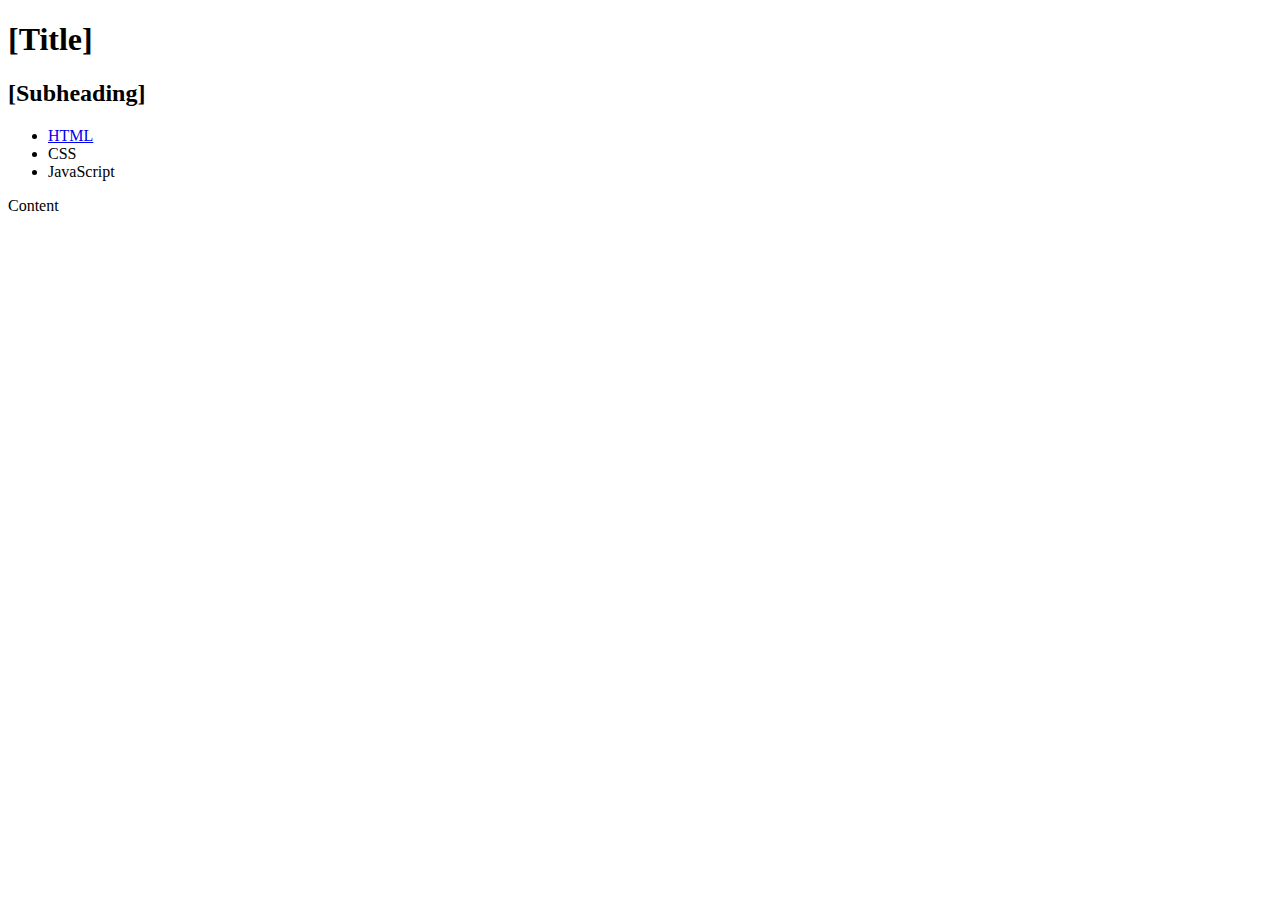
<file: index.html>
<!doctype html>
<html lang="en-us">
	<head>
		<meta charset="utf-8">
		<meta name="author" content="[Your Name]">
		<title>[Title shown in Tab]</title>
		<!--<link rel="stylesheet" href="css/[file-name].css"> added after we create our css folder and our [file-name].css file(s).-->
		<!-- area for testing out style elements before adding to stylesheet or for formatting a unique feature on an individual page.
		<style>
		</style>
		End of style comment. -->
	</head>
	<body>
		<div id=”header”>
			<h1>[Title]</h1>
			<h2>[Subheading]</h2>
		</div>
		<ul id=”nav”>
			<li><a href="html.html">HTML</a></li>
			<li>CSS</li>
			<li>JavaScript</li>
		</ul>
		<div id=”main”>
			<p>Content</p>
		</div>
	</body>
</html>
</file>
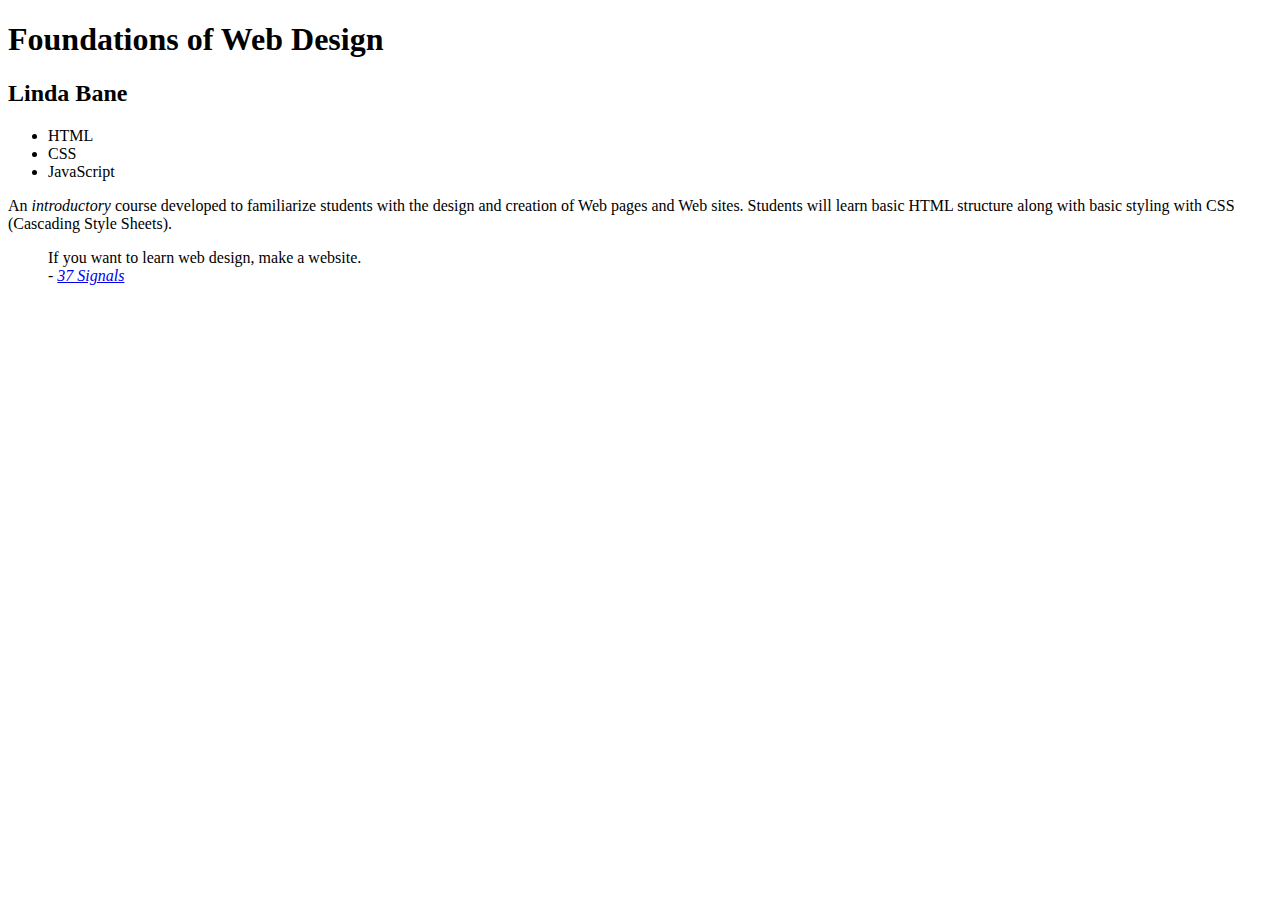
<file: a2_1-Bane/index.html>
<!doctype html>
<html lang="en-us">
	<head>
		<meta charset="utf-8">
		<meta name="author" content="Linda Bane">
		<title>Foundations of Web Design</title>
	</head>
	<body>
		<div id=”header”>
		<h1>Foundations of Web Design</h1>
		<h2>Linda Bane</h2>
		</div>
		<ul id=”nav”>
			<li>HTML</li>
			<li>CSS</li>
			<li>JavaScript</li>
		</ul>
		<div id=”main”>
		<p>An <em>introductory</em> course developed to familiarize students with the design and creation of Web pages and Web sites. Students will learn basic HTML structure along with basic styling with CSS (Cascading Style Sheets).</p>
			<blockquote cite="http://37signals.com/svn/posts/2538-the-first-step-is-to-start">If you want to learn web design, make a website.
			<footer>
			- <cite><a href="http://37signals.com/svn/posts/2538-the-first-step-is-to-start">37 Signals</a></cite>
			</footer>
			</blockquote>
		</div>
	</body>
</html>
</file>
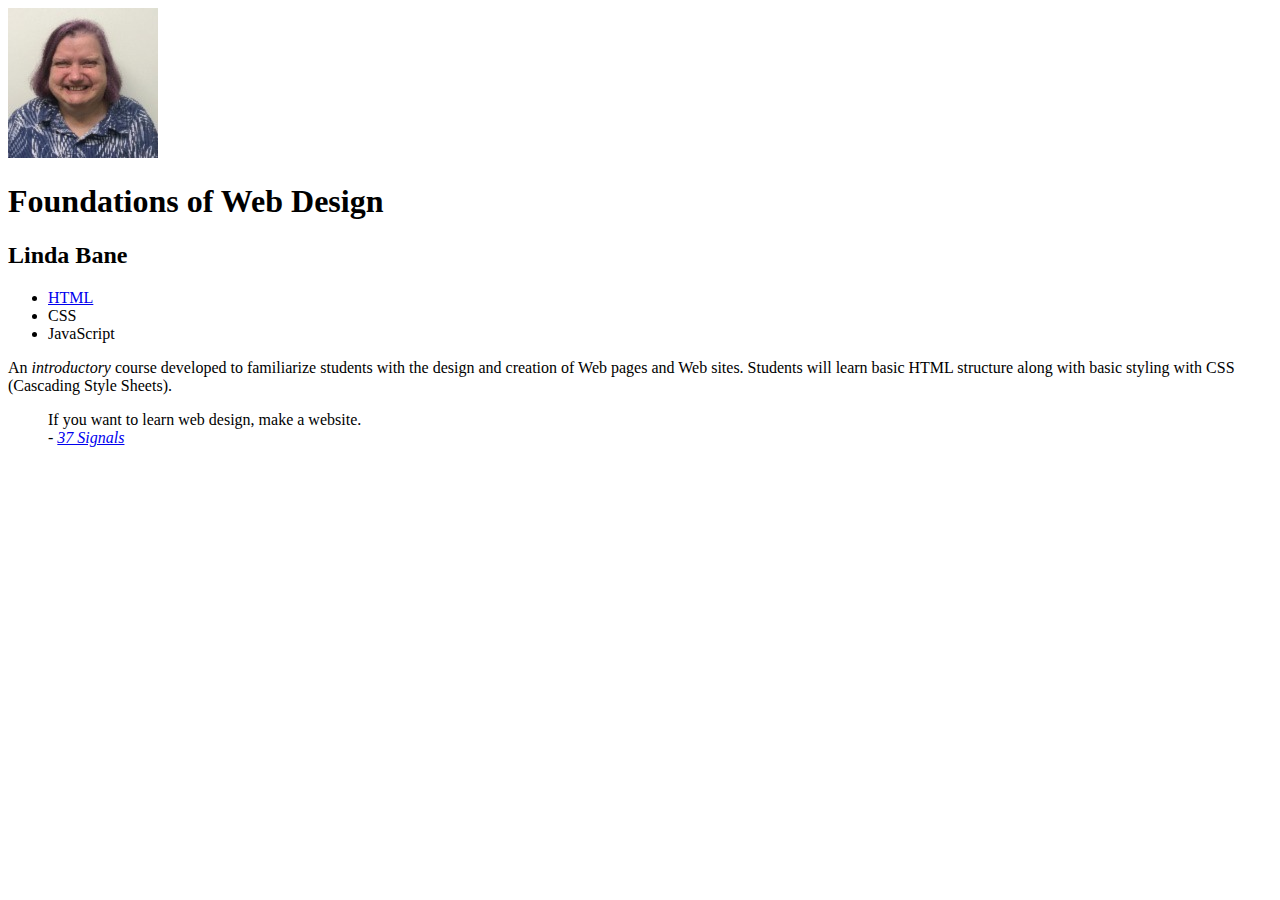
<file: a3_1-Bane/index.html>
<!doctype html>
<html lang="en-us">
	<head>
		<meta charset="utf-8">
		<meta name="author" content="Linda Bane">
		<title>Foundations of Web Design</title>
	</head>
	<body>
		<div id=”header”>
		<img src="images/lcbane.jpg" alt="Photo of Linda Bane" width="150" height="150">
		<h1>Foundations of Web Design</h1>
		<h2>Linda Bane</h2>
		</div>
		<ul id=”nav”>
			<li><a href="html.html">HTML</a></li>
			<li>CSS</li>
			<li>JavaScript</li>
		</ul>
		<div id=”main”>
		<p>An <em>introductory</em> course developed to familiarize students with the design and creation of Web pages and Web sites. Students will learn basic HTML structure along with basic styling with CSS (Cascading Style Sheets).</p>
			<blockquote cite="http://37signals.com/svn/posts/2538-the-first-step-is-to-start">If you want to learn web design, make a website.
			<footer>
			- <cite><a href="http://37signals.com/svn/posts/2538-the-first-step-is-to-start">37 Signals</a></cite>
			</footer>
			</blockquote>
		</div>
	</body>
</html>
</file>
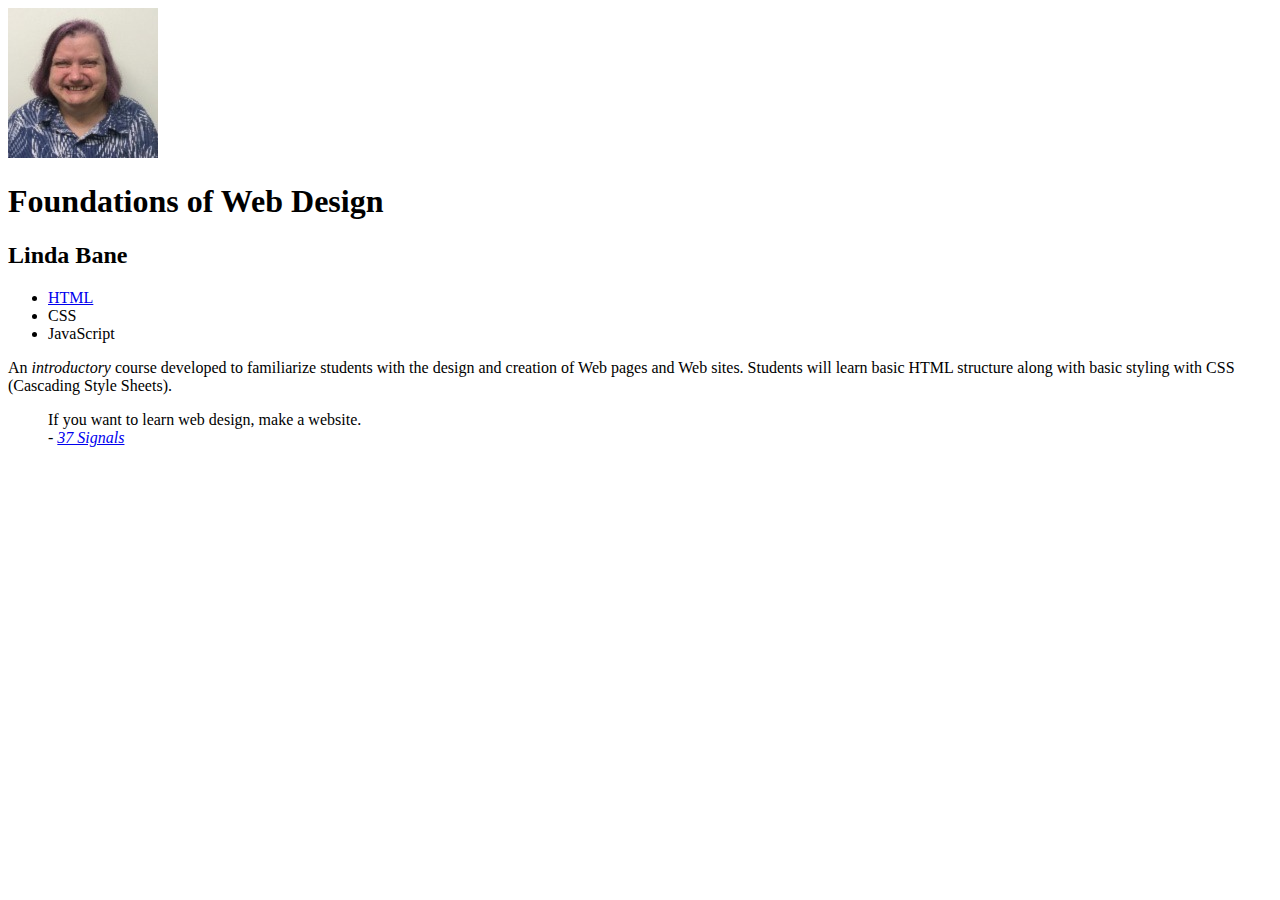
<file: a4_1-Bane/index.html>
<!doctype html>
<html lang="en-us">
	<head>
		<meta charset="utf-8">
		<meta name="author" content="Linda Bane">
		<title>Foundations of Web Design</title>
	</head>
	<body>
		<div id="header">
		<img src="images/lcbane.jpg" alt="Photo of Linda Bane" width="150" height="150">
		<h1>Foundations of Web Design</h1>
		<h2>Linda Bane</h2>
		</div>
		<ul id="nav">
			<li><a href="html.html">HTML</a></li>
			<li>CSS</li>
			<li>JavaScript</li>
		</ul>
		<div id="main">
		<p>An <em>introductory</em> course developed to familiarize students with the design and creation of Web pages and Web sites. Students will learn basic HTML structure along with basic styling with CSS (Cascading Style Sheets).</p>
			<blockquote cite="http://37signals.com/svn/posts/2538-the-first-step-is-to-start">If you want to learn web design, make a website.
			<footer>
			- <cite><a href="http://37signals.com/svn/posts/2538-the-first-step-is-to-start">37 Signals</a></cite>
			</footer>
			</blockquote>
		</div>
	</body>
</html>
</file>
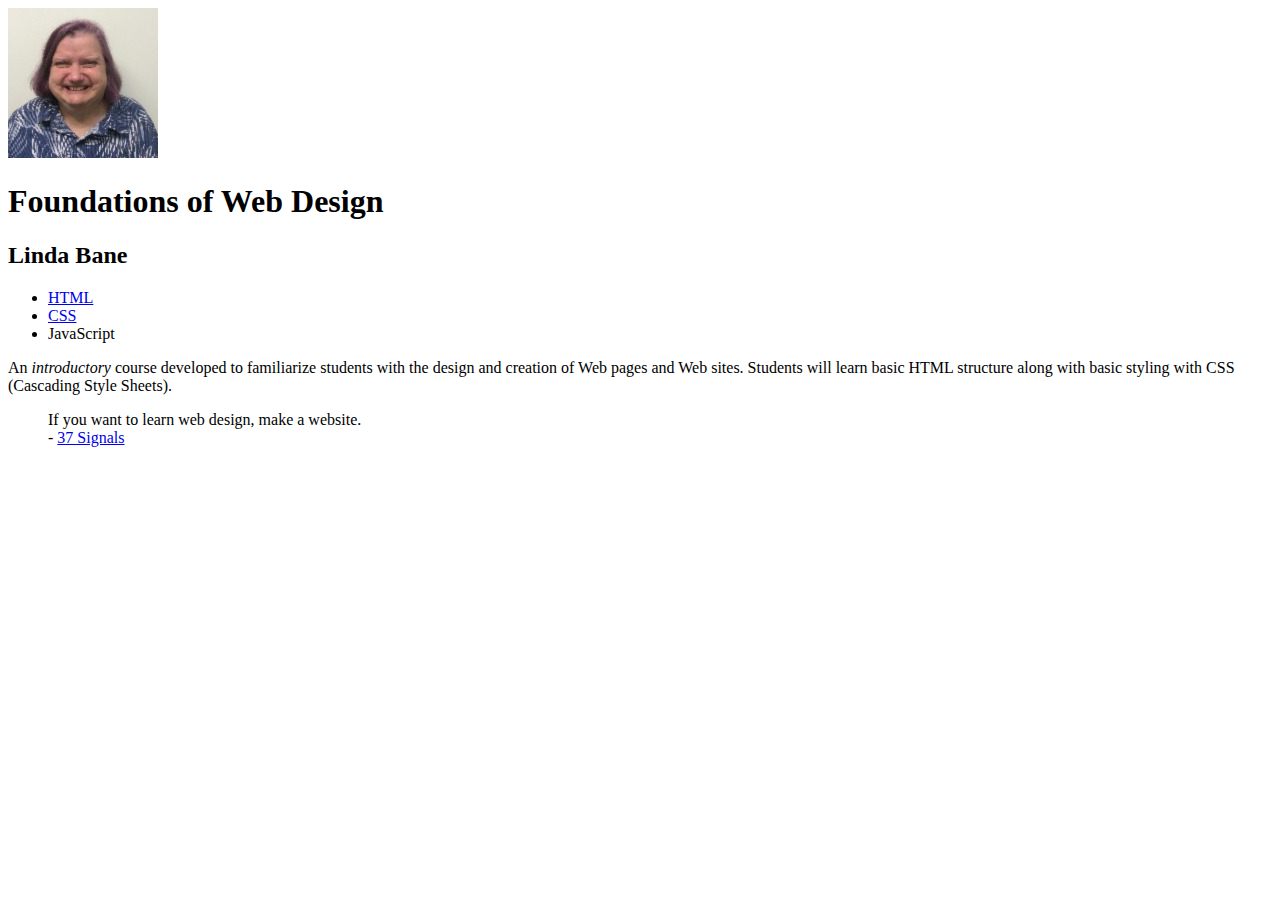
<file: a5_1-Bane/index.html>
<!doctype html>
<html lang="en-us">
	<head>
		<meta charset="utf-8">
		<meta name="author" content="Linda Bane">
		<title>Foundations of Web Design</title>
	</head>
	<body>
		<div id="header">
		<img src="images/lcbane.jpg" alt="Photo of Linda Bane" width="150" height="150">
		<h1>Foundations of Web Design</h1>
		<h2>Linda Bane</h2>
		</div>
		<ul id="nav">
			<li><a href="html.html">HTML</a></li>
			<li><a href="css.html">CSS<a></li>
			<li>JavaScript</li>
		</ul>
		<div id="main">
		<p>An <em>introductory</em> course developed to familiarize students with the design and creation of Web pages and Web sites. Students will learn basic HTML structure along with basic styling with CSS (Cascading Style Sheets).</p>
			<blockquote cite="http://37signals.com/svn/posts/2538-the-first-step-is-to-start">If you want to learn web design, make a website.
			<footer>
			- <cite><a href="http://37signals.com/svn/posts/2538-the-first-step-is-to-start">37 Signals</a></cite>
			</footer>
			</blockquote>
		</div>
	</body>
</html>
</file>
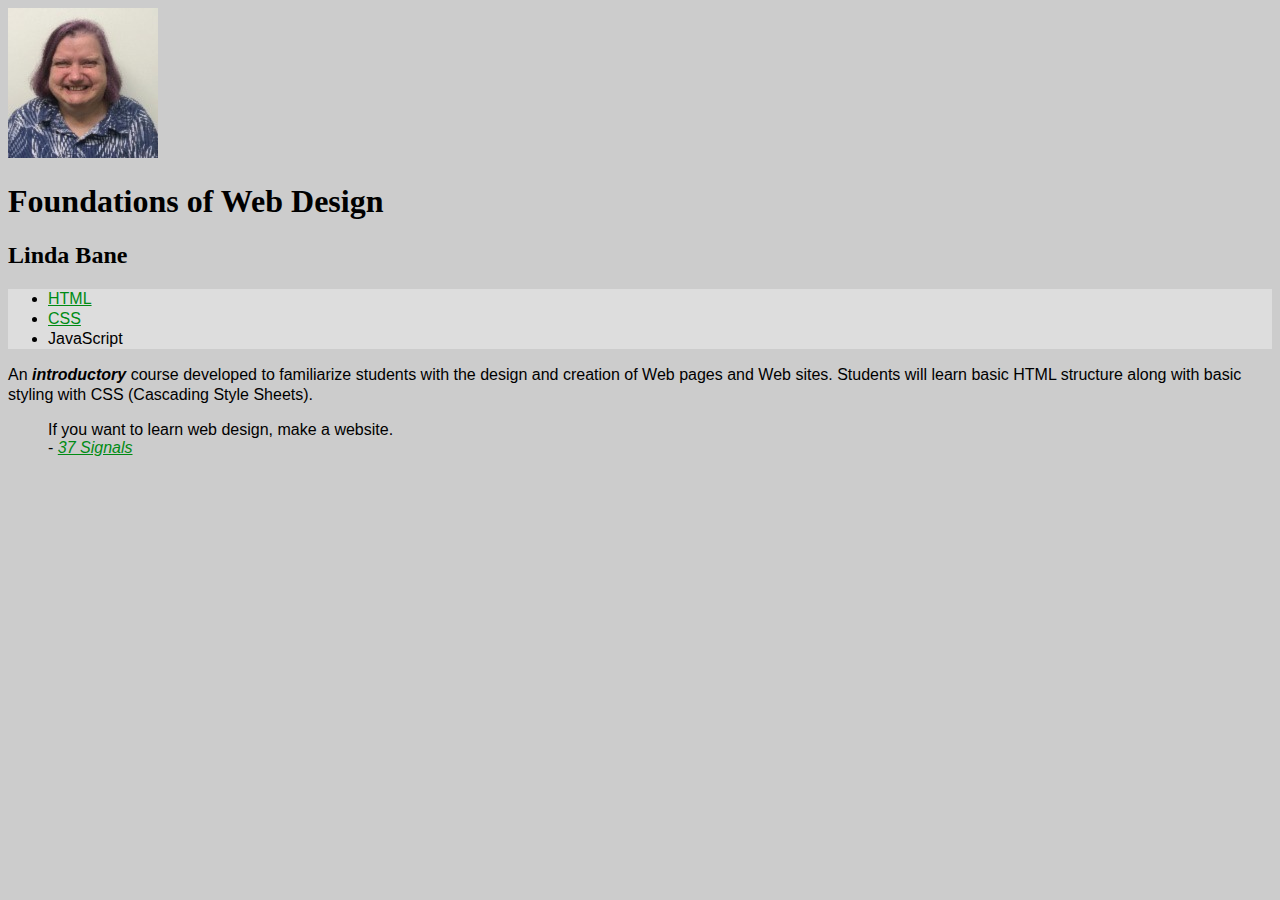
<file: a6_1-Bane/index.html>
<!doctype html>
<html lang="en-us">
	<head>
		<meta charset="utf-8">
		<meta name="author" content="Linda Bane">
		<title>Foundations of Web Design</title>
		<link rel="stylesheet" href="css/site.css">
	</head>
	<body>
		<div id="header">
		<img src="images/lcbane.jpg" alt="Photo of Linda Bane" width="150" height="150">
		<h1>Foundations of Web Design</h1>
		<h2>Linda Bane</h2>
		</div>
		<ul id="nav">
			<li><a href="html.html">HTML</a></li>
			<li><a href="css.html">CSS</a></li>
			<li>JavaScript</li>
		</ul>
		<div id="main">
		<p>An <em>introductory</em> course developed to familiarize students with the design and creation of Web pages and Web sites. Students will learn basic HTML structure along with basic styling with CSS (Cascading Style Sheets).</p>
			<blockquote cite="http://37signals.com/svn/posts/2538-the-first-step-is-to-start">If you want to learn web design, make a website.
			<footer>
			- <cite><a href="http://37signals.com/svn/posts/2538-the-first-step-is-to-start">37 Signals</a></cite>
			</footer>
			</blockquote>
		</div>
	</body>
</html>
</file>
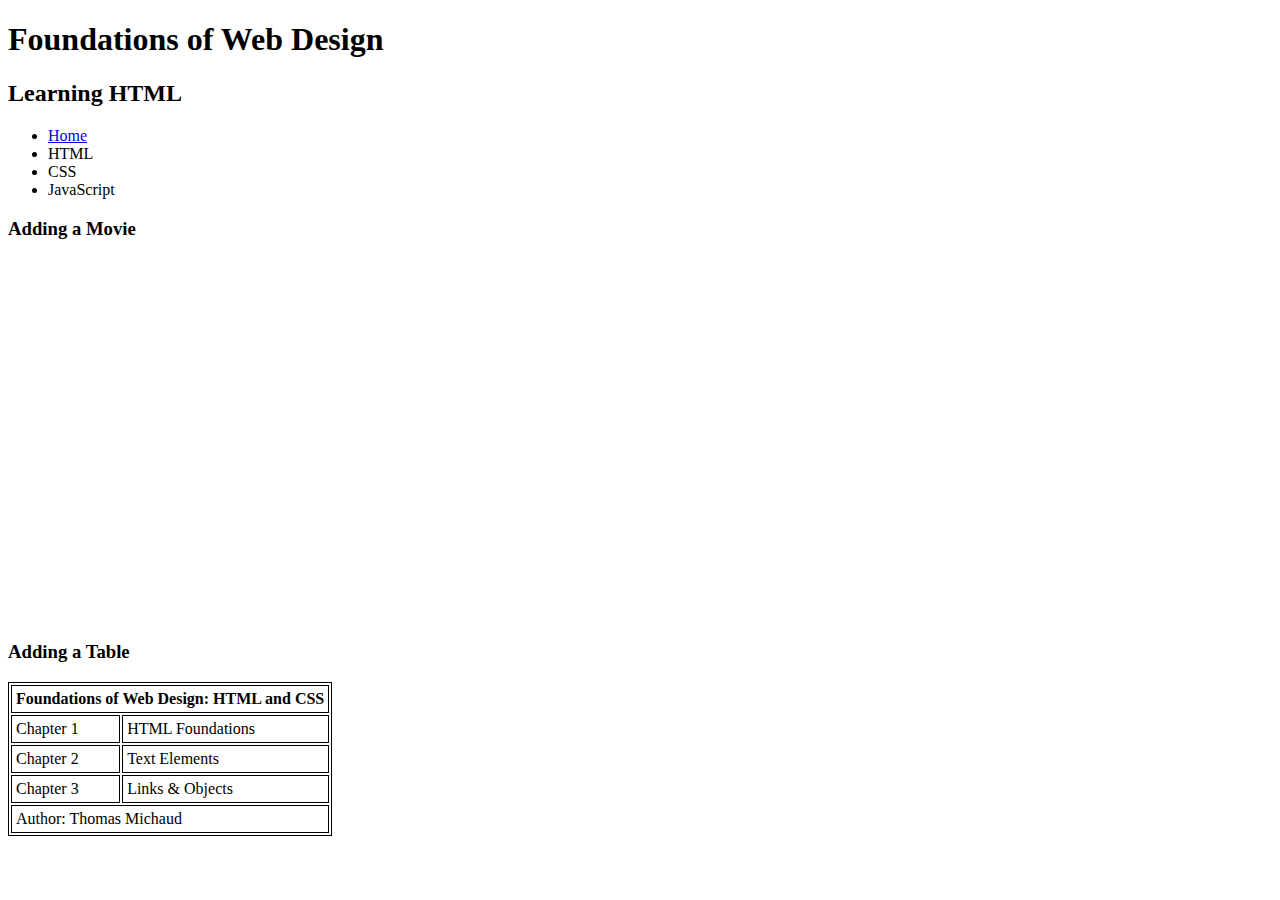
<file: a3_1-Bane/html.html>
<!doctype html>
<html lang="en-us">
	<head>
		<meta charset="utf-8">
		<meta name="author" content="Linda Bane">
		<title>FOWD: Learning HTML</title>
		<style type="text/css" media="screen">
   table, tr, th, td{border:1px solid black;}
   th, td{ padding: 4px;}
		</style>

	</head>
	<body>
		<div id=”header”>
		<h1>Foundations of Web Design</h1>
		<h2>Learning HTML</h2>
		</div>
		<ul id=”nav”>
			<li><a href="index.html">Home</a></li>
			<li>HTML</li>
			<li>CSS</li>
			<li>JavaScript</li>
		</ul>
		<div id=”main”>
			<h3>Adding a Movie</h3>
			<iframe width="640" height="360" src="https://www.youtube.com/embed/xpjpqd8BwSM" title="Ch01 - 01: Browsers and Text Editors" frameborder="0" allow="accelerometer; autoplay; clipboard-write; encrypted-media; gyroscope; picture-in-picture" allowfullscreen></iframe>
			<h3>Adding a Table</h3>
			<table>
				<thead>
					<tr>
						<th colspan="2">Foundations of Web Design: HTML and CSS</th>
					</tr>
				</thead>
				<tbody>
					<tr>
						<td>Chapter 1</td>
						<td>HTML Foundations</td>
					</tr>
					<tr>
						<td>Chapter 2</td>
						<td>Text Elements</td>
					</tr>
					<tr>
						<td>Chapter 3</td>
						<td>Links &amp; Objects</td>
					</tr>
				</tbody>
				<tfoot>
					<tr>
						<td colspan="2">Author: Thomas Michaud</td>
					</tr>
				</tfoot>
			</table>
		</div>	
	</body>
</html>
</file>
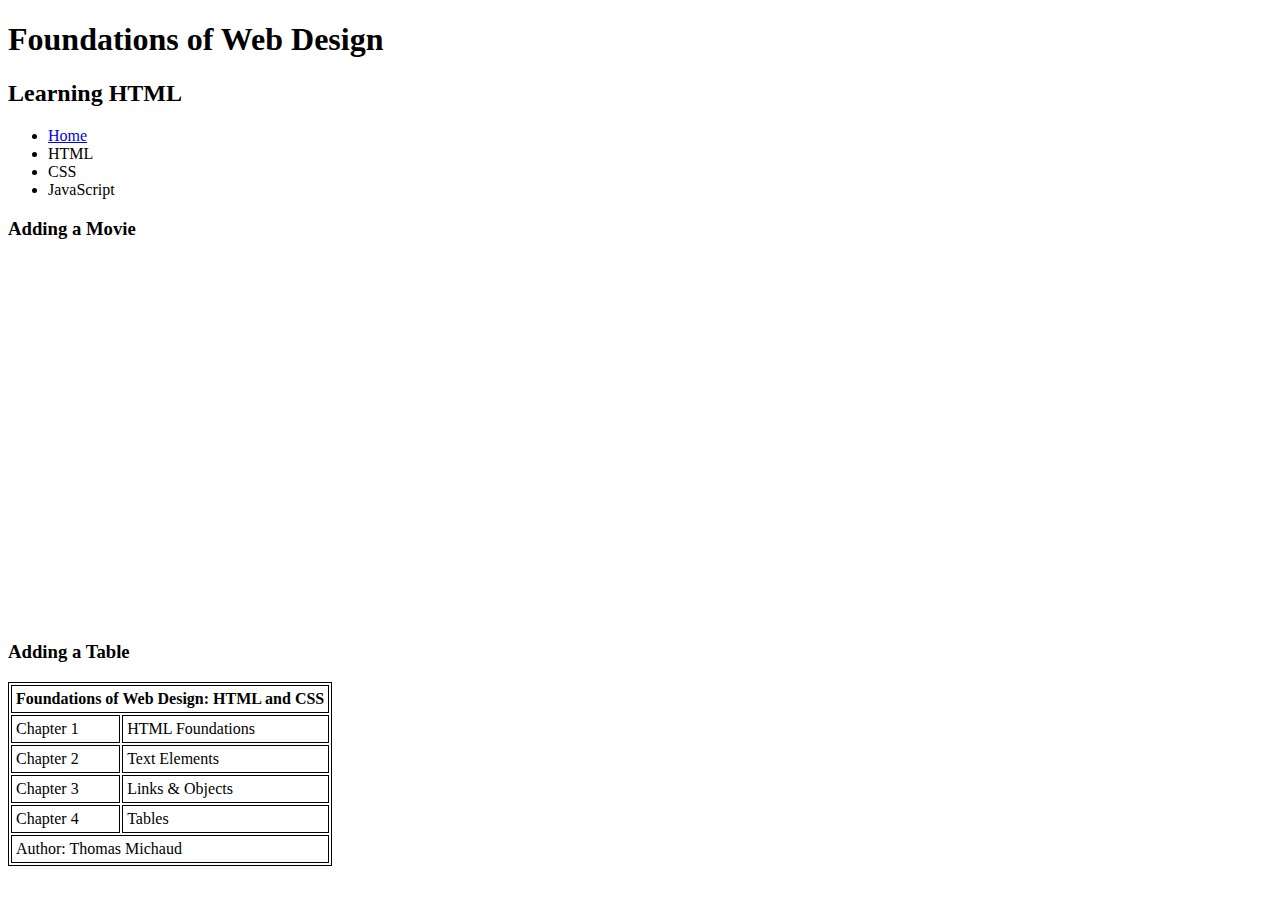
<file: a4_1-Bane/html.html>
<!doctype html>
<html lang="en-us">
	<head>
		<meta charset="utf-8">
		<meta name="author" content="Linda Bane">
		<title>FOWD: Learning HTML</title>
		<style type="text/css" media="screen">
   table, tr, th, td{border:1px solid black;}
   th, td{ padding: 4px;}
		</style>

	</head>
	<body>
		<div id="header">
		<h1>Foundations of Web Design</h1>
		<h2>Learning HTML</h2>
		</div>
		<ul id="nav">
			<li><a href="index.html">Home</a></li>
			<li>HTML</li>
			<li>CSS</li>
			<li>JavaScript</li>
		</ul>
		<div id="main">
			<h3>Adding a Movie</h3>
			<iframe width="640" height="360" src="https://www.youtube.com/embed/xpjpqd8BwSM" title="Ch01 - 01: Browsers and Text Editors" frameborder="0" allow="accelerometer; autoplay; clipboard-write; encrypted-media; gyroscope; picture-in-picture" allowfullscreen></iframe>
			<h3>Adding a Table</h3>
			<table>
				<thead>
					<tr>
						<th colspan="2">Foundations of Web Design: HTML and CSS</th>
					</tr>
				</thead>
				<tbody>
					<tr>
						<td>Chapter 1</td>
						<td>HTML Foundations</td>
					</tr>
					<tr>
						<td>Chapter 2</td>
						<td>Text Elements</td>
					</tr>
					<tr>
						<td>Chapter 3</td>
						<td>Links &amp; Objects</td>
					</tr>
					<tr>
						<td>Chapter 4</td>
						<td>Tables</td>
					</tr>
				</tbody>
				<tfoot>
					<tr>
						<td colspan="2">Author: Thomas Michaud</td>
					</tr>
				</tfoot>
			</table>
		</div>	
	</body>
</html>
</file>
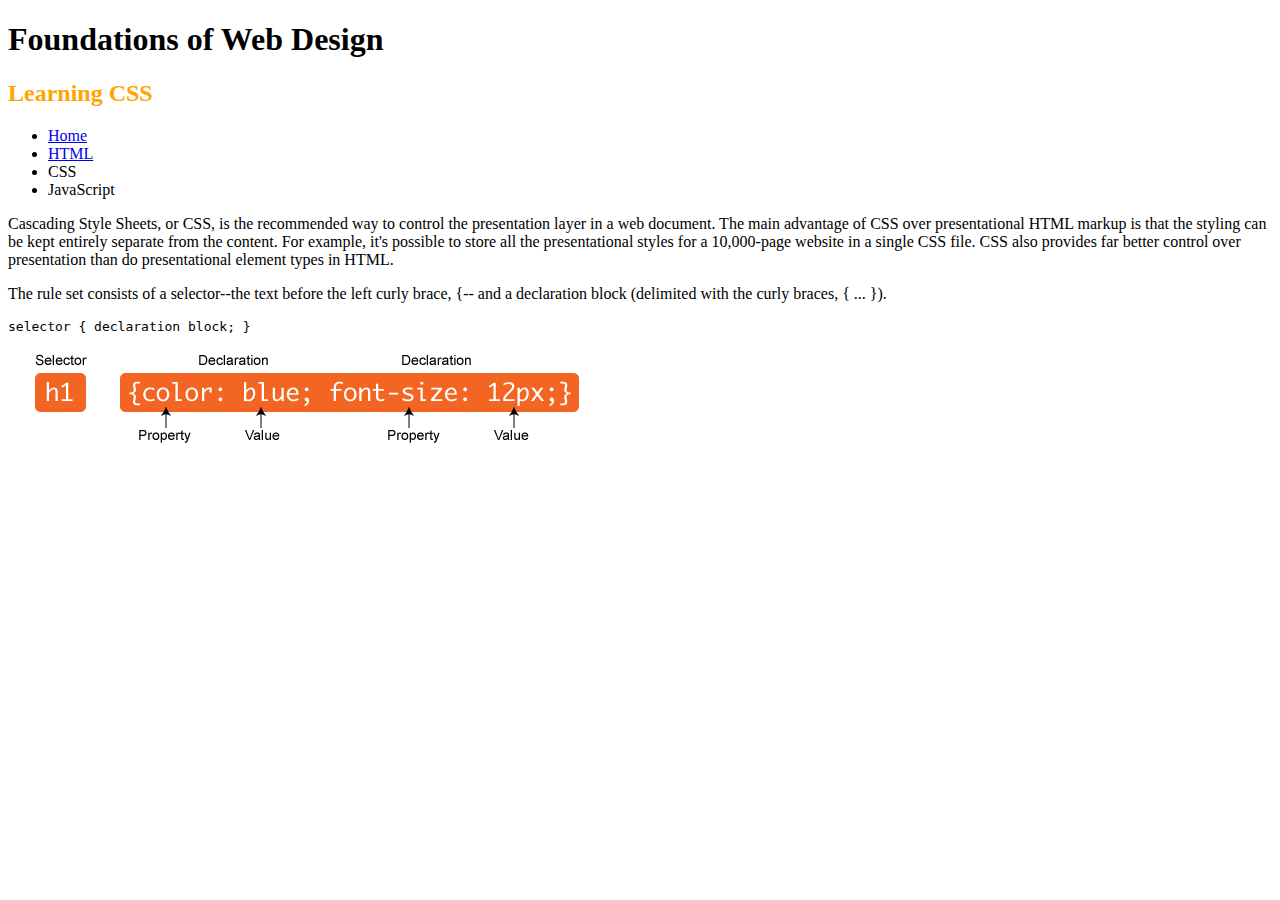
<file: a5_1-Bane/css.html>
<!doctype html>
<html lang="en-us">
	<head>
		<meta charset="utf-8">
		<meta name="author" content="Linda Bane">
		<title>FOWD: Learning CSS</title>
		<style type="text/css" media="screen">
		h2 {
		     color:orange;
		    }
		</style>

	</head>
	<body>
		<div id="header">
		<h1>Foundations of Web Design</h1>
		<h2>Learning CSS</h2>
		</div>
		<ul id="nav">
			<li><a href="index.html">Home</a></li>
			<li><a href="html.html">HTML</a></li>
			<li>CSS</li>
			<li>JavaScript</li>
		</ul>
		<div id="main">
			<p>Cascading Style Sheets, or CSS, is the recommended way to control the presentation layer in a web document. The main advantage of CSS over presentational HTML markup is that the styling can be kept entirely separate from the content. For example, it's possible to store all the presentational styles for a 10,000-page website in a single CSS file. CSS also provides far better control over presentation than do presentational element types in HTML.</p>
			<p>The rule set consists of a selector--the text before the left curly brace, {-- and a declaration block (delimited with the curly braces, { ... }).</p>
			<pre>selector { declaration block; }</pre>		
			<img src="images/css-syntax.png" alt="structure of a CSS rule" width="600" height="100">
			
		</div>	
	</body>
</html>
</file>
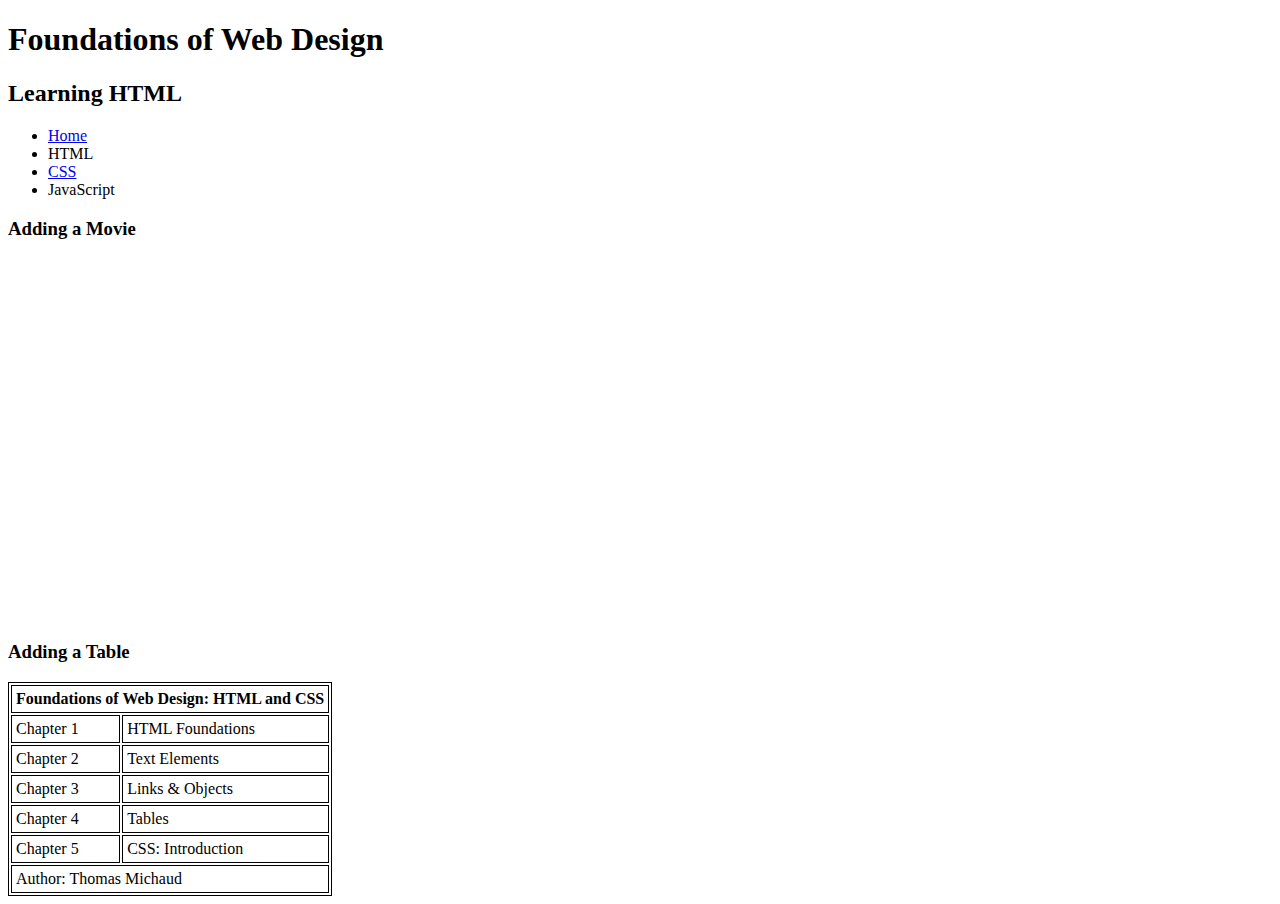
<file: a5_1-Bane/html.html>
<!doctype html>
<html lang="en-us">
	<head>
		<meta charset="utf-8">
		<meta name="author" content="Linda Bane">
		<title>FOWD: Learning HTML</title>
		<style type="text/css" media="screen">
   table, tr, th, td{border:1px solid black;}
   th, td{ padding: 4px;}
		</style>

	</head>
	<body>
		<div id="header">
		<h1>Foundations of Web Design</h1>
		<h2>Learning HTML</h2>
		</div>
		<ul id="nav">
			<li><a href="index.html">Home</a></li>
			<li>HTML</li>
			<li><a href="css.html">CSS</a></li>
			<li>JavaScript</li>
		</ul>
		<div id="main">
			<h3>Adding a Movie</h3>
			<iframe width="640" height="360" src="https://www.youtube.com/embed/xpjpqd8BwSM" title="Ch01 - 01: Browsers and Text Editors" frameborder="0" allow="accelerometer; autoplay; clipboard-write; encrypted-media; gyroscope; picture-in-picture" allowfullscreen></iframe>
			<h3>Adding a Table</h3>
			<table>
				<thead>
					<tr>
						<th colspan="2">Foundations of Web Design: HTML and CSS</th>
					</tr>
				</thead>
				<tbody>
					<tr>
						<td>Chapter 1</td>
						<td>HTML Foundations</td>
					</tr>
					<tr>
						<td>Chapter 2</td>
						<td>Text Elements</td>
					</tr>
					<tr>
						<td>Chapter 3</td>
						<td>Links &amp; Objects</td>
					</tr>
					<tr>
						<td>Chapter 4</td>
						<td>Tables</td>
					</tr>
					<tr>
						<td>Chapter 5</td>
						<td>CSS: Introduction</td>
					</tr>
				</tbody>
				<tfoot>
					<tr>
						<td colspan="2">Author: Thomas Michaud</td>
					</tr>
				</tfoot>
			</table>
		</div>	
	</body>
</html>
</file>
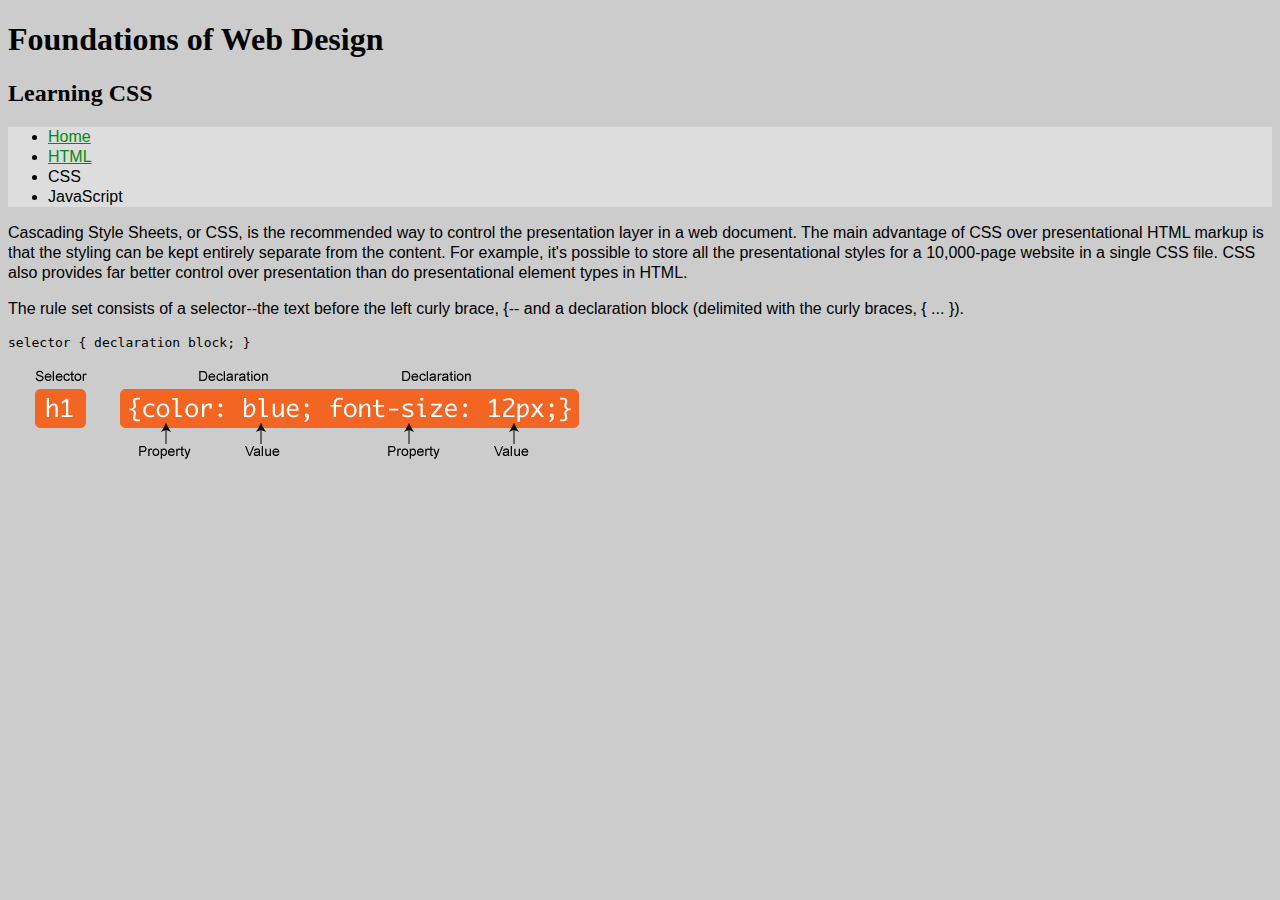
<file: a6_1-Bane/css.html>
<!doctype html>
<html lang="en-us">
	<head>
		<meta charset="utf-8">
		<meta name="author" content="Linda Bane">
		<title>FOWD: Learning CSS</title>
		<link rel="stylesheet" href="css/site.css">
	</head>
	<body>
		<div id="header">
		<h1>Foundations of Web Design</h1>
		<h2>Learning CSS</h2>
		</div>
		<ul id="nav">
			<li><a href="index.html">Home</a></li>
			<li><a href="html.html">HTML</a></li>
			<li>CSS</li>
			<li>JavaScript</li>
		</ul>
		<div id="main">
			<p>Cascading Style Sheets, or CSS, is the recommended way to control the presentation layer in a web document. The main advantage of CSS over presentational HTML markup is that the styling can be kept entirely separate from the content. For example, it's possible to store all the presentational styles for a 10,000-page website in a single CSS file. CSS also provides far better control over presentation than do presentational element types in HTML.</p>
			<p>The rule set consists of a selector--the text before the left curly brace, {-- and a declaration block (delimited with the curly braces, { ... }).</p>
			<pre>selector { declaration block; }</pre>		
			<img src="images/css-syntax.png" alt="structure of a CSS rule" width="600" height="100">
			
		</div>	
	</body>
</html>
</file>
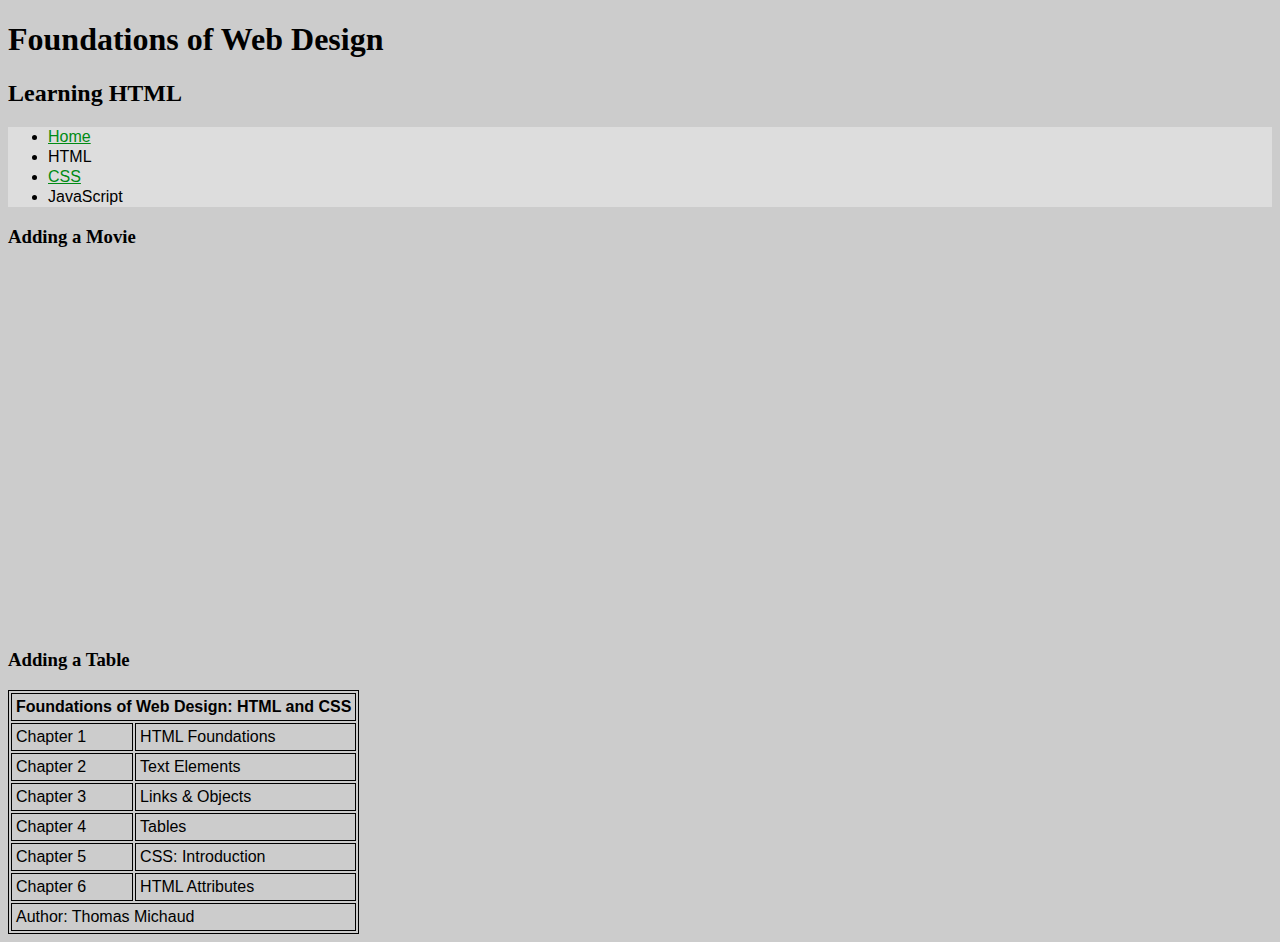
<file: a6_1-Bane/html.html>
<!doctype html>
<html lang="en-us">
	<head>
		<meta charset="utf-8">
		<meta name="author" content="Linda Bane">
		<title>FOWD: Learning HTML</title>
		<link rel="stylesheet" href="css/site.css">
	</head>
	<body>
		<div id="header">
		<h1>Foundations of Web Design</h1>
		<h2>Learning HTML</h2>
		</div>
		<ul id="nav">
			<li><a href="index.html">Home</a></li>
			<li>HTML</li>
			<li><a href="css.html">CSS</a></li>
			<li>JavaScript</li>
		</ul>
		<div id="main">
			<h3>Adding a Movie</h3>
			<iframe width="640" height="360" src="https://www.youtube.com/embed/xpjpqd8BwSM" title="Ch01 - 01: Browsers and Text Editors" frameborder="0" allow="accelerometer; autoplay; clipboard-write; encrypted-media; gyroscope; picture-in-picture" allowfullscreen></iframe>
			<h3>Adding a Table</h3>
			<table>
				<thead>
					<tr>
						<th colspan="2">Foundations of Web Design: HTML and CSS</th>
					</tr>
				</thead>
				<tbody>
					<tr>
						<td>Chapter 1</td>
						<td>HTML Foundations</td>
					</tr>
					<tr>
						<td>Chapter 2</td>
						<td>Text Elements</td>
					</tr>
					<tr>
						<td>Chapter 3</td>
						<td>Links &amp; Objects</td>
					</tr>
					<tr>
						<td>Chapter 4</td>
						<td>Tables</td>
					</tr>
					<tr>
						<td>Chapter 5</td>
						<td>CSS: Introduction</td>
					</tr>
					<tr>
						<td>Chapter 6</td>
						<td>HTML Attributes</td>
					</tr>
				</tbody>
				<tfoot>
					<tr>
						<td colspan="2">Author: Thomas Michaud</td>
					</tr>
				</tfoot>
			</table>
		</div>	
	</body>
</html>
</file>
<file: a6_1-Bane/css/site.css>
body { 	background-color: #cccccc;
	font-family: Helvetica, Arial, sans-serif; }
h1, h2, h3, h4, h5, h6 { font-family: Georgia, serif; }
p, li { line-height: 1.25em; }
p>em { 	font-weight: bold; }
#nav {	background-color: #dddddd; }
a, a:link { color: #008b14; }
a:visited { color: #649a00; }
a:hover	{ color: #00638b; }
a:active { color: #008b14; }
a:focus	{ color: #00638b; }
table, tr, th, td {border: 1px solid black;}
th, td { padding: 4px;}
</file>
